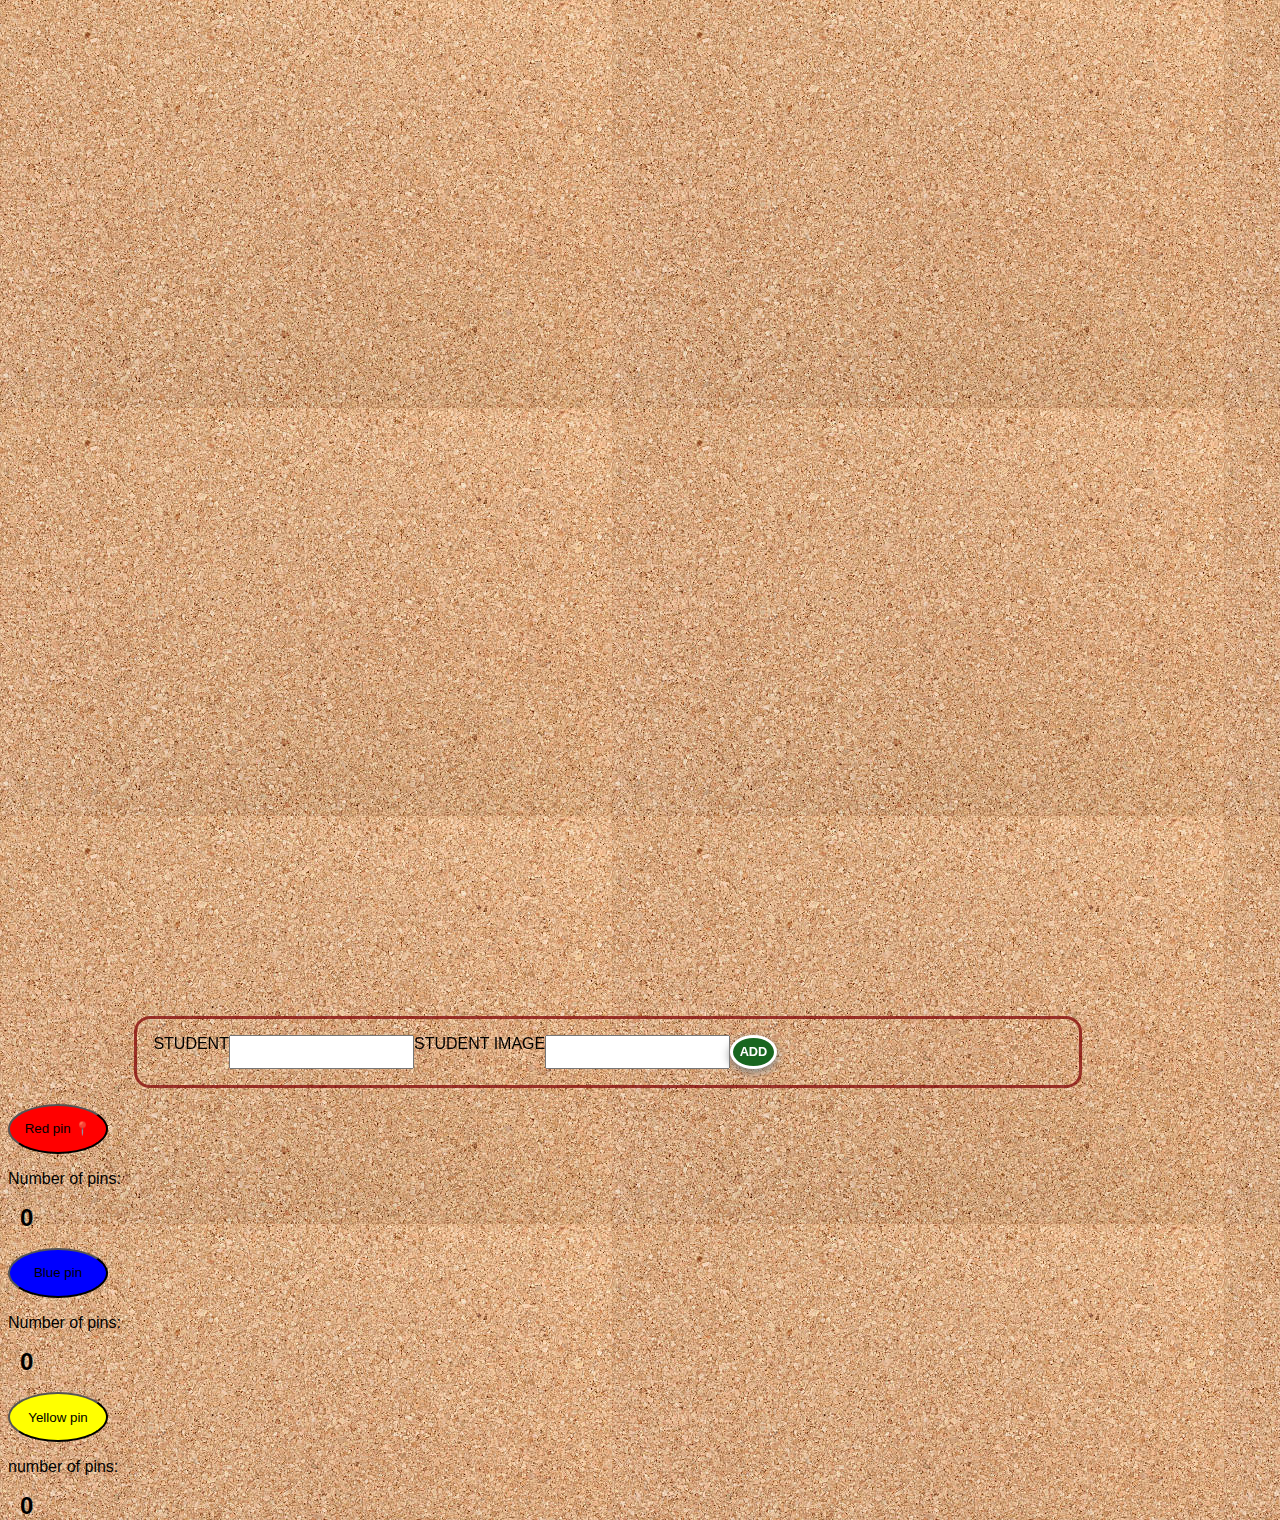
<file: Nouveau dossier (2)/index.html>
<!DOCTYPE html>
<html lang="en">
<head>
  <link rel="stylesheet" href="https://cdnjs.cloudflare.com/ajax/libs/font-awesome/4.7.0/css/font-awesome.min.css">
    <script src='https://code.jquery.com/jquery-2.2.4.js'></script>
    <link rel="stylesheet" href="style.css">
    <meta charset="UTF-8">
    <meta http-equiv="X-UA-Compatible" content="IE=edge">
    <meta name="viewport" content="width=device-width, initial-scale=1.0">
    <title>Document</title>
</head>
<body>
  <div>
  
 </div>
<div id='div1'></div>
<div>
</div>
<div id="form"></div>
<div id="middle"> 

</div>
<div id="container"></div>
<div id="btns1"> 
 
  <button  id="red" type="button" onClick="redpin()"> Red pin 📍 </button>
  <p>Number of pins: <h1 id="click"> 0 </h1></p>
  
  <button  type="button" onClick="bleupin()"  id="blue">Blue pin   </button>
  <p>Number of pins: <h1 id="clicks"> 0 </h1></p>
 
  <button id="yellow" type="button" onClick="yellowpin()"  id="blue">Yellow pin </button>
  <p>number of pins: <h1 id="clickse"> 0 </h1></p>
</div>

    <script src="main.js"></script>
</body>
</html>
</file>
<file: Nouveau dossier (2)/style.css>
body {
    background-image: url('pinboard.jpg');
   height: 150px;
}
 

body {
  font-family: helvetica, arial, sans-serif;
  background-color: #2e2e31;
  margin-top: 500px;
}

/* a {
  color: #fffbf1;
  text-shadow: 0 20px 25px #2e2e31, 0 40px 60px #2e2e31;
  font-size: 80px;
  font-weight: bold;
  text-decoration: none;
  letter-spacing: -3px;
  margin: 0;
  position: absolute;
  top: 50%;
  left: 50%;
  transform: translateX(-50%) translateY(-50%);
}

a:before,
a:after {
  content: '';
  padding: .9em .4em;
  position: absolute;
  left: 50%;
  width: 100%;
  top: 50%;
  display: block;
  border: 15px solid red;
  transform: translateX(-50%) translateY(-50%) rotate(0deg);
  animation: 10s infinite alternate ease-in-out tipsy;
}

a:before {
  border-color: #d9524a #d9524a rgba(0, 0, 0, 0) rgba(0, 0, 0, 0);
  z-index: -1;
}

a:after {
  border-color: rgba(0, 0, 0, 0) rgba(0, 0, 0, 0) #d9524a #d9524a;
  box-shadow: 25px 25px 25px rgba(46, 46, 49, .8);
} */
#show{
  
  height: 50px;
  width: 100px;
}
#red {
  background-color: red;
  border-radius: 50%;
  height: 50px;
  width: 100px;
}
#blue {
  background-color:blue;
  border-radius: 50%;
  height: 50px;
  width: 100px;
}
#yellow {
  background-color :yellow;
  border-radius: 50%;
  height: 50px;
  width: 100px;

}
#student {
  height: 300px;
  width: 400px;
}
#student3 {
  height: 300px;
  width: 400px;
  margin-left: 50px;
}
#btns2 {
  margin-left: 490px;
  margin-top: -2%;
}
#student4 {
  height: 300px;
  width: 400px;
  margin-left: 50px;
}
#btns3 {
  margin-left: 950px;
  margin-top: -4%;
}
#div1 {
  display: flex;
  flex-direction: row;
  margin-bottom: 500px;
}
.item{
 width: 350px;
 height: 300px;
}
* {
  box-sizing: border-box;
}

 Style the search field 
 form.example input[type=text] {
  padding: 10px;
  font-size: 17px;
  border: 1px solid grey;
  float: left;
  width: 80%;
  background: #f1f1f1;
}
 Style the submit button 
 form.example button {
  float: left;
  width: 20%;
  padding: 10px;
  background: #2196F3;
  color: white;
  font-size: 17px;
  border: 1px solid grey;
  border-left: none; 
   cursor: pointer;
} 

form.example button:hover {
  background: #0b7dda;
} */

Clear floats

 form.example::after {
  content: "";
  clear: both;
  display: table;
} 

#form{
  list-style:none; 
  display: inline-flex; 
  position: -webkit-sticky;
  position: sticky;
  top: 20px; 
  border-style:solid;
  border-color: rgba(133, 11, 11, 0.781);
  border-radius: 1em;
  margin: 1em;
  margin-left: 10%;
  padding: 1em;
  width:75%;
  font-family: 'Franklin Gothic Medium', 'Arial Narrow', Arial, sans-serif;
  text-transform: uppercase;
  

}
#textT, #textA, #textP {
  margin-top: 1em;
  color:rgba(133, 11, 11, 0.781);
  font-family: 'Dancing Script', cursive;
}
h1{
  font-size: 1.5em;
  margin-left: 0.5em;
}
img{
  height: 30em;
  width: 20em;
  border-radius: 2em;
}

.editBtn{
  color: white;
  font-family:Arial, Helvetica, sans-serif;
  text-decoration: none;
  text-transform: uppercase;
  background-color: rgb(91, 182, 17);;
  display:table-column-group;
  font-weight:800;
  border: 0.25em solid;
  cursor: pointer;
  box-shadow: 0 0.25em 0.75em grey;
  border-radius: 100%;
  font-size: 0.8em;
  padding: 0.5em;
  margin-left: -20em;
  margin-top: -50em;
}

#container div{
  font-family: 'Franklin Gothic Medium', 'Arial Narrow', Arial, sans-serif;
  text-transform: uppercase;
  display:inline-block;
  font-size: 1em;
  margin: 1em;
  margin-left: 10em;
  margin-right: 10em;
  margin-top: 6em;
  background-image: url('photos/feuille.jpg');
  border-radius: 1.5em;
}
#addBtn{
  color: white;
  font-family:Arial, Helvetica, sans-serif;
  text-decoration: none;
  text-transform: uppercase;
  background-color: rgb(25, 102, 31);;
  display:inline-block;
  font-weight:800;
  border: 0.25em solid;
  cursor: pointer;
  box-shadow: 0 0.25em 0.75em grey;
  border-radius: 100%;
  font-size: 0.8em;
  padding: 0.5em;

}
</file>
